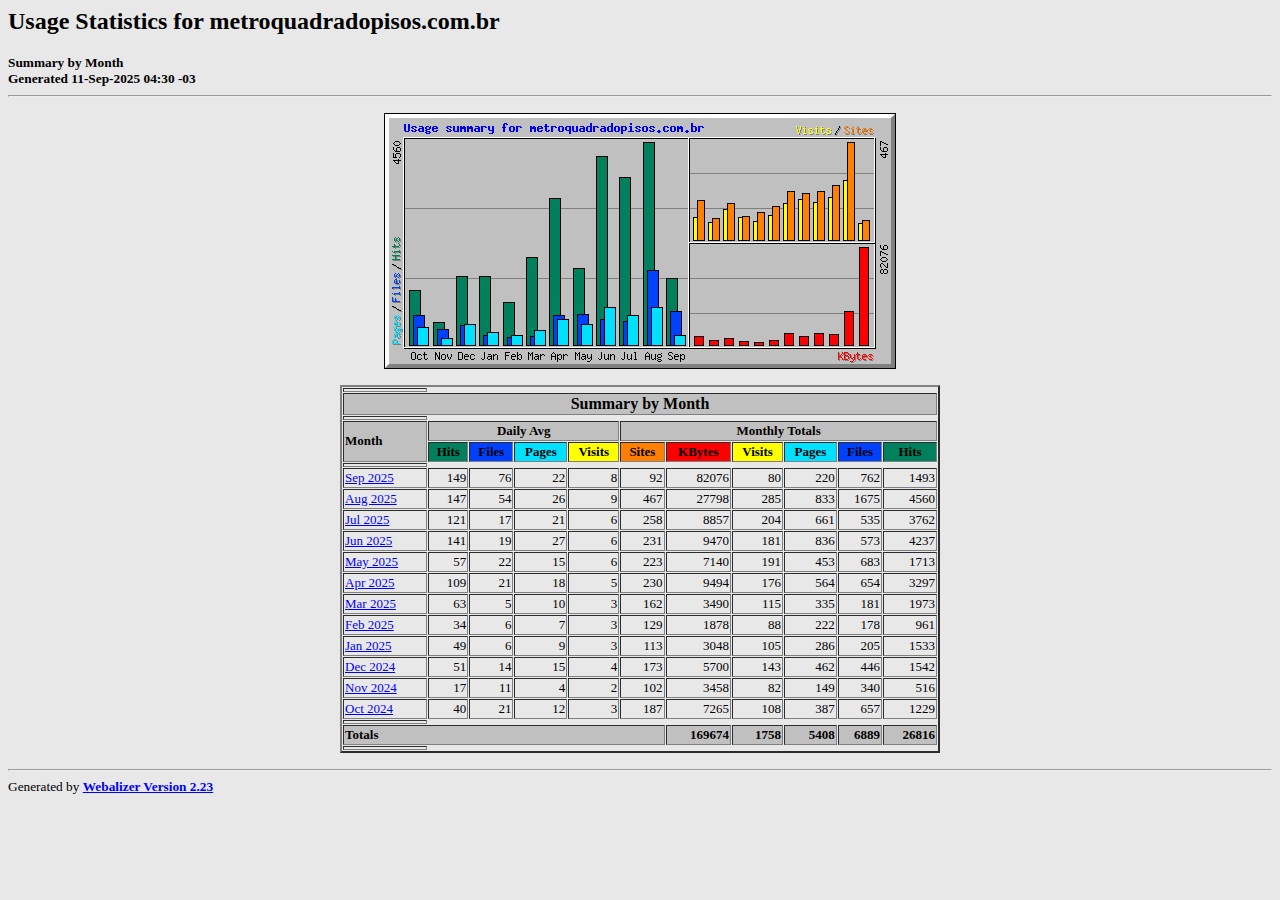
<file: stats/index.html>
<!DOCTYPE HTML PUBLIC "-//W3C//DTD HTML 4.0 Transitional//EN">

<!-- Generated by The Webalizer  Ver. 2.23-08 -->
<!--                                          -->
<!-- Copyright 1997-2013  Bradford L. Barrett -->
<!--                                          -->
<!-- Distributed under the GNU GPL  Version 2 -->
<!--        Full text may be found at:        -->
<!--         http://www.webalizer.org         -->
<!--                                          -->
<!--  Give the power back to the programmers  -->
<!--   Support the Free Software Foundation   -->
<!--           (http://www.fsf.org)           -->
<!--                                          -->
<!-- *** Generated: 11-Sep-2025 04:30 -03 *** -->

<HTML lang="en">
<HEAD>
 <TITLE>Usage Statistics for metroquadradopisos.com.br - Summary by Month</TITLE>
</HEAD>

<BODY BGCOLOR="#E8E8E8" TEXT="#000000" LINK="#0000FF" VLINK="#FF0000">
<H2>Usage Statistics for metroquadradopisos.com.br</H2>
<SMALL><STRONG>
Summary by Month<BR>
Generated 11-Sep-2025 04:30 -03<BR>
</STRONG></SMALL>
<CENTER>
<HR>
<P>
<IMG SRC="usage.png" ALT="Usage summary for metroquadradopisos.com.br" HEIGHT=256 WIDTH=512><P>
<TABLE WIDTH=600 BORDER=2 CELLSPACING=1 CELLPADDING=1>
<TR><TH HEIGHT=4></TH></TR>
<TR><TH COLSPAN=11 BGCOLOR="#C0C0C0" ALIGN=center>Summary by Month</TH></TR>
<TR><TH HEIGHT=4></TH></TR>
<TR><TH ALIGN=left ROWSPAN=2 BGCOLOR="#C0C0C0"><FONT SIZE="-1">Month</FONT></TH>
<TH ALIGN=center COLSPAN=4 BGCOLOR="#C0C0C0"><FONT SIZE="-1">Daily Avg</FONT></TH>
<TH ALIGN=center COLSPAN=6 BGCOLOR="#C0C0C0"><FONT SIZE="-1">Monthly Totals</FONT></TH></TR>
<TR><TH ALIGN=center BGCOLOR="#00805c"><FONT SIZE="-1">Hits</FONT></TH>
<TH ALIGN=center BGCOLOR="#0040ff"><FONT SIZE="-1">Files</FONT></TH>
<TH ALIGN=center BGCOLOR="#00e0ff"><FONT SIZE="-1">Pages</FONT></TH>
<TH ALIGN=center BGCOLOR="#ffff00"><FONT SIZE="-1">Visits</FONT></TH>
<TH ALIGN=center BGCOLOR="#ff8000"><FONT SIZE="-1">Sites</FONT></TH>
<TH ALIGN=center BGCOLOR="#ff0000"><FONT SIZE="-1">KBytes</FONT></TH>
<TH ALIGN=center BGCOLOR="#ffff00"><FONT SIZE="-1">Visits</FONT></TH>
<TH ALIGN=center BGCOLOR="#00e0ff"><FONT SIZE="-1">Pages</FONT></TH>
<TH ALIGN=center BGCOLOR="#0040ff"><FONT SIZE="-1">Files</FONT></TH>
<TH ALIGN=center BGCOLOR="#00805c"><FONT SIZE="-1">Hits</FONT></TH></TR>
<TR><TH HEIGHT=4></TH></TR>
<TR><TD NOWRAP><A HREF="usage_202509.html"><FONT SIZE="-1">Sep 2025</FONT></A></TD>
<TD ALIGN=right><FONT SIZE="-1">149</FONT></TD>
<TD ALIGN=right><FONT SIZE="-1">76</FONT></TD>
<TD ALIGN=right><FONT SIZE="-1">22</FONT></TD>
<TD ALIGN=right><FONT SIZE="-1">8</FONT></TD>
<TD ALIGN=right><FONT SIZE="-1">92</FONT></TD>
<TD ALIGN=right><FONT SIZE="-1">82076</FONT></TD>
<TD ALIGN=right><FONT SIZE="-1">80</FONT></TD>
<TD ALIGN=right><FONT SIZE="-1">220</FONT></TD>
<TD ALIGN=right><FONT SIZE="-1">762</FONT></TD>
<TD ALIGN=right><FONT SIZE="-1">1493</FONT></TD></TR>
<TR><TD NOWRAP><A HREF="usage_202508.html"><FONT SIZE="-1">Aug 2025</FONT></A></TD>
<TD ALIGN=right><FONT SIZE="-1">147</FONT></TD>
<TD ALIGN=right><FONT SIZE="-1">54</FONT></TD>
<TD ALIGN=right><FONT SIZE="-1">26</FONT></TD>
<TD ALIGN=right><FONT SIZE="-1">9</FONT></TD>
<TD ALIGN=right><FONT SIZE="-1">467</FONT></TD>
<TD ALIGN=right><FONT SIZE="-1">27798</FONT></TD>
<TD ALIGN=right><FONT SIZE="-1">285</FONT></TD>
<TD ALIGN=right><FONT SIZE="-1">833</FONT></TD>
<TD ALIGN=right><FONT SIZE="-1">1675</FONT></TD>
<TD ALIGN=right><FONT SIZE="-1">4560</FONT></TD></TR>
<TR><TD NOWRAP><A HREF="usage_202507.html"><FONT SIZE="-1">Jul 2025</FONT></A></TD>
<TD ALIGN=right><FONT SIZE="-1">121</FONT></TD>
<TD ALIGN=right><FONT SIZE="-1">17</FONT></TD>
<TD ALIGN=right><FONT SIZE="-1">21</FONT></TD>
<TD ALIGN=right><FONT SIZE="-1">6</FONT></TD>
<TD ALIGN=right><FONT SIZE="-1">258</FONT></TD>
<TD ALIGN=right><FONT SIZE="-1">8857</FONT></TD>
<TD ALIGN=right><FONT SIZE="-1">204</FONT></TD>
<TD ALIGN=right><FONT SIZE="-1">661</FONT></TD>
<TD ALIGN=right><FONT SIZE="-1">535</FONT></TD>
<TD ALIGN=right><FONT SIZE="-1">3762</FONT></TD></TR>
<TR><TD NOWRAP><A HREF="usage_202506.html"><FONT SIZE="-1">Jun 2025</FONT></A></TD>
<TD ALIGN=right><FONT SIZE="-1">141</FONT></TD>
<TD ALIGN=right><FONT SIZE="-1">19</FONT></TD>
<TD ALIGN=right><FONT SIZE="-1">27</FONT></TD>
<TD ALIGN=right><FONT SIZE="-1">6</FONT></TD>
<TD ALIGN=right><FONT SIZE="-1">231</FONT></TD>
<TD ALIGN=right><FONT SIZE="-1">9470</FONT></TD>
<TD ALIGN=right><FONT SIZE="-1">181</FONT></TD>
<TD ALIGN=right><FONT SIZE="-1">836</FONT></TD>
<TD ALIGN=right><FONT SIZE="-1">573</FONT></TD>
<TD ALIGN=right><FONT SIZE="-1">4237</FONT></TD></TR>
<TR><TD NOWRAP><A HREF="usage_202505.html"><FONT SIZE="-1">May 2025</FONT></A></TD>
<TD ALIGN=right><FONT SIZE="-1">57</FONT></TD>
<TD ALIGN=right><FONT SIZE="-1">22</FONT></TD>
<TD ALIGN=right><FONT SIZE="-1">15</FONT></TD>
<TD ALIGN=right><FONT SIZE="-1">6</FONT></TD>
<TD ALIGN=right><FONT SIZE="-1">223</FONT></TD>
<TD ALIGN=right><FONT SIZE="-1">7140</FONT></TD>
<TD ALIGN=right><FONT SIZE="-1">191</FONT></TD>
<TD ALIGN=right><FONT SIZE="-1">453</FONT></TD>
<TD ALIGN=right><FONT SIZE="-1">683</FONT></TD>
<TD ALIGN=right><FONT SIZE="-1">1713</FONT></TD></TR>
<TR><TD NOWRAP><A HREF="usage_202504.html"><FONT SIZE="-1">Apr 2025</FONT></A></TD>
<TD ALIGN=right><FONT SIZE="-1">109</FONT></TD>
<TD ALIGN=right><FONT SIZE="-1">21</FONT></TD>
<TD ALIGN=right><FONT SIZE="-1">18</FONT></TD>
<TD ALIGN=right><FONT SIZE="-1">5</FONT></TD>
<TD ALIGN=right><FONT SIZE="-1">230</FONT></TD>
<TD ALIGN=right><FONT SIZE="-1">9494</FONT></TD>
<TD ALIGN=right><FONT SIZE="-1">176</FONT></TD>
<TD ALIGN=right><FONT SIZE="-1">564</FONT></TD>
<TD ALIGN=right><FONT SIZE="-1">654</FONT></TD>
<TD ALIGN=right><FONT SIZE="-1">3297</FONT></TD></TR>
<TR><TD NOWRAP><A HREF="usage_202503.html"><FONT SIZE="-1">Mar 2025</FONT></A></TD>
<TD ALIGN=right><FONT SIZE="-1">63</FONT></TD>
<TD ALIGN=right><FONT SIZE="-1">5</FONT></TD>
<TD ALIGN=right><FONT SIZE="-1">10</FONT></TD>
<TD ALIGN=right><FONT SIZE="-1">3</FONT></TD>
<TD ALIGN=right><FONT SIZE="-1">162</FONT></TD>
<TD ALIGN=right><FONT SIZE="-1">3490</FONT></TD>
<TD ALIGN=right><FONT SIZE="-1">115</FONT></TD>
<TD ALIGN=right><FONT SIZE="-1">335</FONT></TD>
<TD ALIGN=right><FONT SIZE="-1">181</FONT></TD>
<TD ALIGN=right><FONT SIZE="-1">1973</FONT></TD></TR>
<TR><TD NOWRAP><A HREF="usage_202502.html"><FONT SIZE="-1">Feb 2025</FONT></A></TD>
<TD ALIGN=right><FONT SIZE="-1">34</FONT></TD>
<TD ALIGN=right><FONT SIZE="-1">6</FONT></TD>
<TD ALIGN=right><FONT SIZE="-1">7</FONT></TD>
<TD ALIGN=right><FONT SIZE="-1">3</FONT></TD>
<TD ALIGN=right><FONT SIZE="-1">129</FONT></TD>
<TD ALIGN=right><FONT SIZE="-1">1878</FONT></TD>
<TD ALIGN=right><FONT SIZE="-1">88</FONT></TD>
<TD ALIGN=right><FONT SIZE="-1">222</FONT></TD>
<TD ALIGN=right><FONT SIZE="-1">178</FONT></TD>
<TD ALIGN=right><FONT SIZE="-1">961</FONT></TD></TR>
<TR><TD NOWRAP><A HREF="usage_202501.html"><FONT SIZE="-1">Jan 2025</FONT></A></TD>
<TD ALIGN=right><FONT SIZE="-1">49</FONT></TD>
<TD ALIGN=right><FONT SIZE="-1">6</FONT></TD>
<TD ALIGN=right><FONT SIZE="-1">9</FONT></TD>
<TD ALIGN=right><FONT SIZE="-1">3</FONT></TD>
<TD ALIGN=right><FONT SIZE="-1">113</FONT></TD>
<TD ALIGN=right><FONT SIZE="-1">3048</FONT></TD>
<TD ALIGN=right><FONT SIZE="-1">105</FONT></TD>
<TD ALIGN=right><FONT SIZE="-1">286</FONT></TD>
<TD ALIGN=right><FONT SIZE="-1">205</FONT></TD>
<TD ALIGN=right><FONT SIZE="-1">1533</FONT></TD></TR>
<TR><TD NOWRAP><A HREF="usage_202412.html"><FONT SIZE="-1">Dec 2024</FONT></A></TD>
<TD ALIGN=right><FONT SIZE="-1">51</FONT></TD>
<TD ALIGN=right><FONT SIZE="-1">14</FONT></TD>
<TD ALIGN=right><FONT SIZE="-1">15</FONT></TD>
<TD ALIGN=right><FONT SIZE="-1">4</FONT></TD>
<TD ALIGN=right><FONT SIZE="-1">173</FONT></TD>
<TD ALIGN=right><FONT SIZE="-1">5700</FONT></TD>
<TD ALIGN=right><FONT SIZE="-1">143</FONT></TD>
<TD ALIGN=right><FONT SIZE="-1">462</FONT></TD>
<TD ALIGN=right><FONT SIZE="-1">446</FONT></TD>
<TD ALIGN=right><FONT SIZE="-1">1542</FONT></TD></TR>
<TR><TD NOWRAP><A HREF="usage_202411.html"><FONT SIZE="-1">Nov 2024</FONT></A></TD>
<TD ALIGN=right><FONT SIZE="-1">17</FONT></TD>
<TD ALIGN=right><FONT SIZE="-1">11</FONT></TD>
<TD ALIGN=right><FONT SIZE="-1">4</FONT></TD>
<TD ALIGN=right><FONT SIZE="-1">2</FONT></TD>
<TD ALIGN=right><FONT SIZE="-1">102</FONT></TD>
<TD ALIGN=right><FONT SIZE="-1">3458</FONT></TD>
<TD ALIGN=right><FONT SIZE="-1">82</FONT></TD>
<TD ALIGN=right><FONT SIZE="-1">149</FONT></TD>
<TD ALIGN=right><FONT SIZE="-1">340</FONT></TD>
<TD ALIGN=right><FONT SIZE="-1">516</FONT></TD></TR>
<TR><TD NOWRAP><A HREF="usage_202410.html"><FONT SIZE="-1">Oct 2024</FONT></A></TD>
<TD ALIGN=right><FONT SIZE="-1">40</FONT></TD>
<TD ALIGN=right><FONT SIZE="-1">21</FONT></TD>
<TD ALIGN=right><FONT SIZE="-1">12</FONT></TD>
<TD ALIGN=right><FONT SIZE="-1">3</FONT></TD>
<TD ALIGN=right><FONT SIZE="-1">187</FONT></TD>
<TD ALIGN=right><FONT SIZE="-1">7265</FONT></TD>
<TD ALIGN=right><FONT SIZE="-1">108</FONT></TD>
<TD ALIGN=right><FONT SIZE="-1">387</FONT></TD>
<TD ALIGN=right><FONT SIZE="-1">657</FONT></TD>
<TD ALIGN=right><FONT SIZE="-1">1229</FONT></TD></TR>
<TR><TH HEIGHT=4></TH></TR>
<TR><TH BGCOLOR="#C0C0C0" COLSPAN=6 ALIGN=left><FONT SIZE="-1">Totals</FONT></TH>
<TH BGCOLOR="#C0C0C0" ALIGN=right><FONT SIZE="-1">169674</FONT></TH>
<TH BGCOLOR="#C0C0C0" ALIGN=right><FONT SIZE="-1">1758</FONT></TH>
<TH BGCOLOR="#C0C0C0" ALIGN=right><FONT SIZE="-1">5408</FONT></TH>
<TH BGCOLOR="#C0C0C0" ALIGN=right><FONT SIZE="-1">6889</FONT></TH>
<TH BGCOLOR="#C0C0C0" ALIGN=right><FONT SIZE="-1">26816</FONT></TH></TR>
<TR><TH HEIGHT=4></TH></TR>
</TABLE>
</CENTER>
<P>
<HR>
<TABLE WIDTH="100%" CELLPADDING=0 CELLSPACING=0 BORDER=0>
<TR>
<TD ALIGN=left VALIGN=top>
<SMALL>Generated by
<A HREF="http://www.webalizer.org/"><STRONG>Webalizer Version 2.23</STRONG></A>
</SMALL>
</TD>
</TR>
</TABLE>

<!-- Webalizer Version 2.23-08 (Mod: 26-Aug-2013) -->

</BODY>
</HTML>
</file>
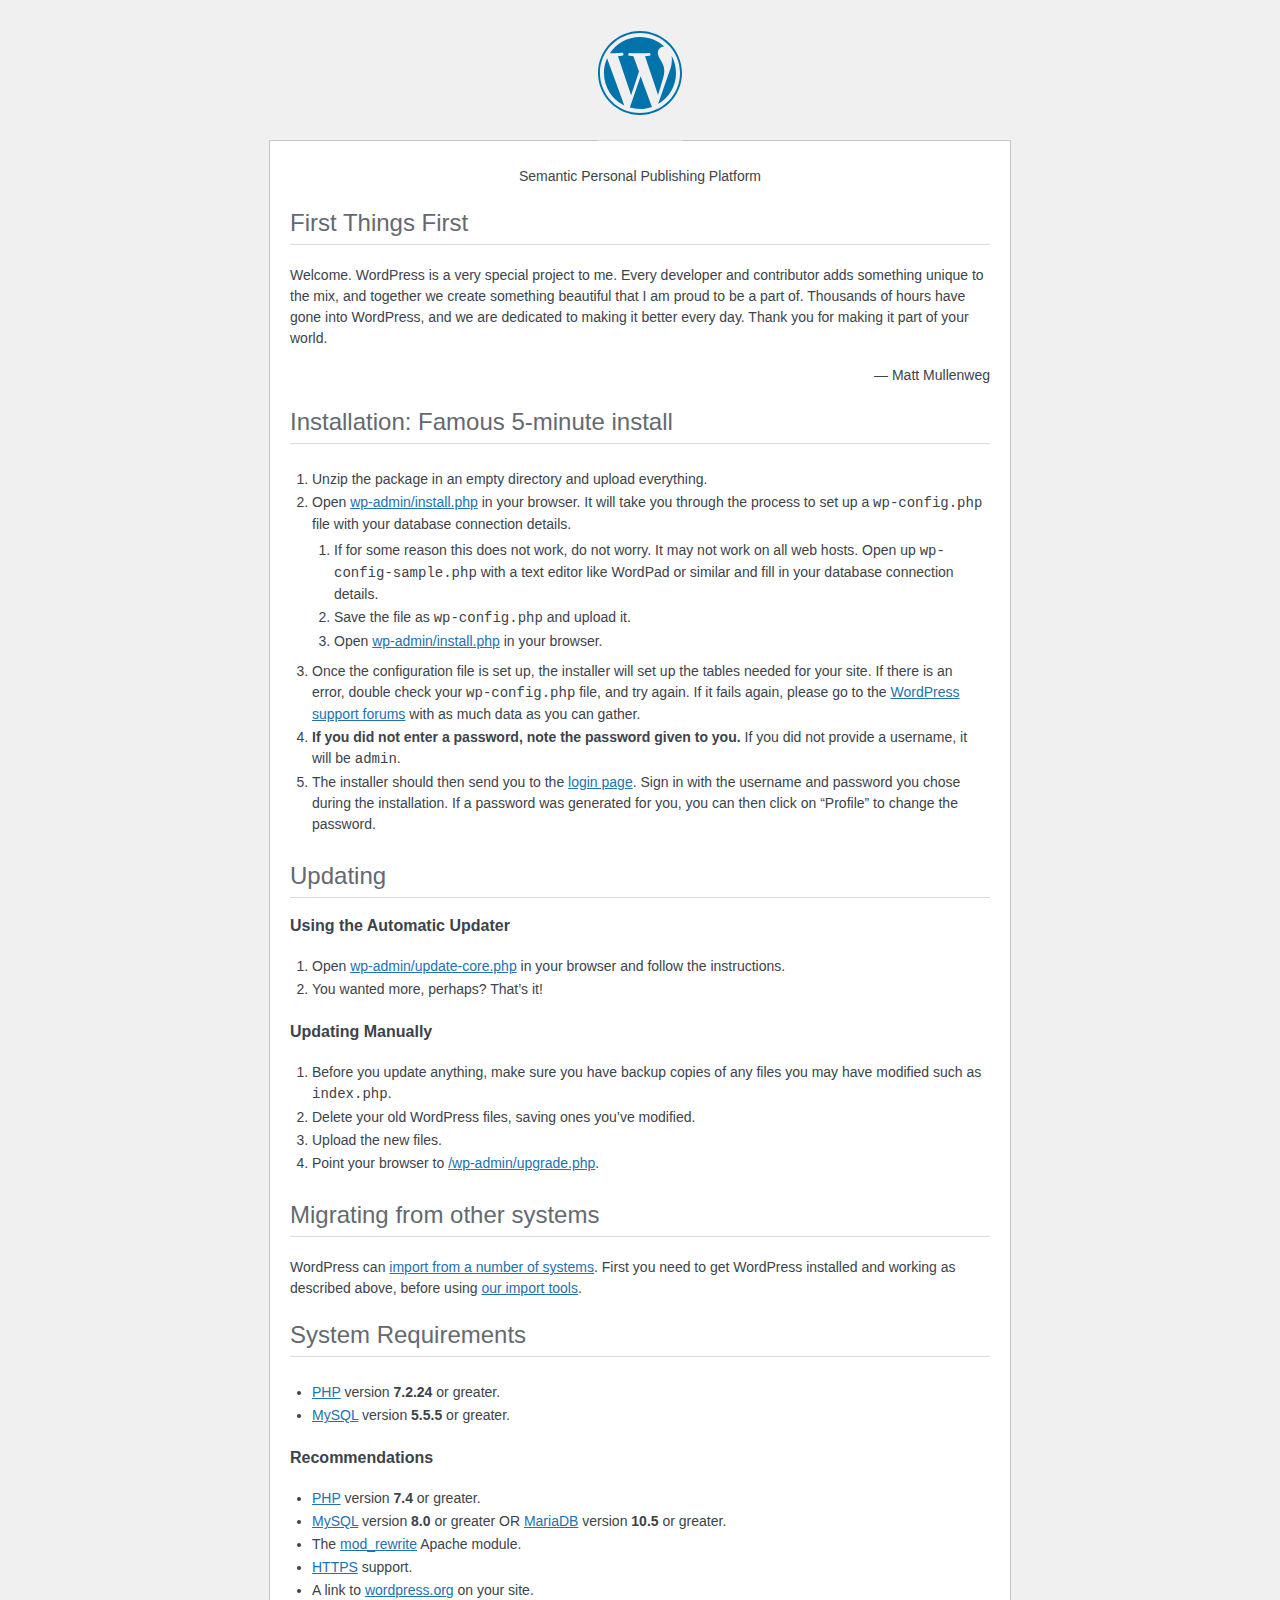
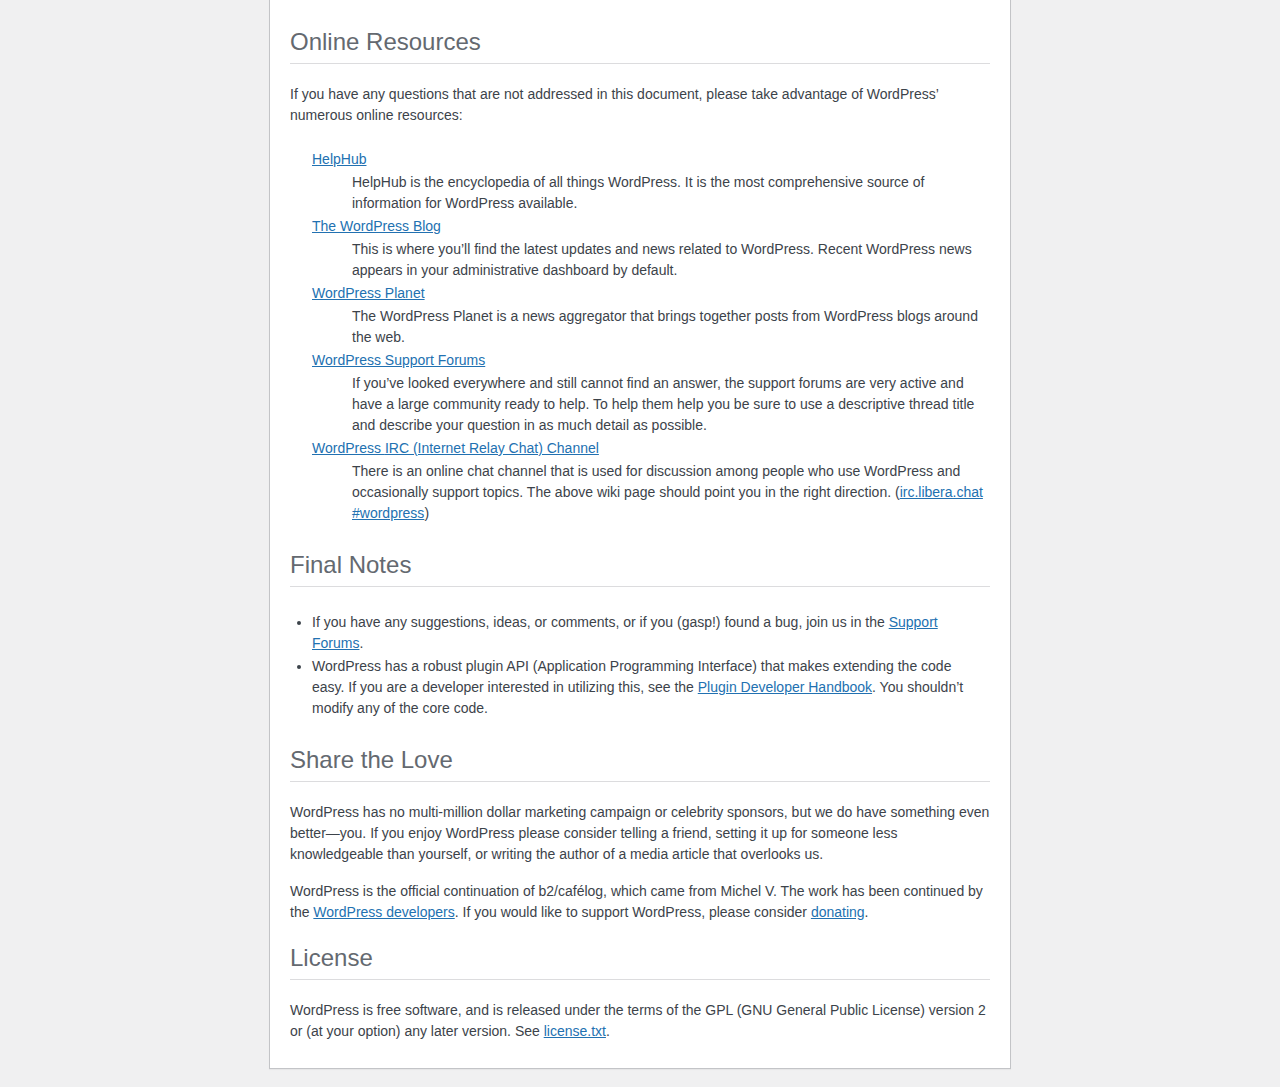
<file: private_html/readme.html>
<!DOCTYPE html>
<html lang="en">
<head>
	<meta name="viewport" content="width=device-width" />
	<meta http-equiv="Content-Type" content="text/html; charset=utf-8" />
	<meta name="robots" content="noindex,nofollow" />
	<title>WordPress &#8250; ReadMe</title>
	<link rel="stylesheet" href="wp-admin/css/install.css?ver=20100228" type="text/css" />
</head>
<body>
<h1 id="logo">
	<a href="https://wordpress.org/"><img alt="WordPress" src="wp-admin/images/wordpress-logo.png" /></a>
</h1>
<p style="text-align: center">Semantic Personal Publishing Platform</p>

<h2>First Things First</h2>
<p>Welcome. WordPress is a very special project to me. Every developer and contributor adds something unique to the mix, and together we create something beautiful that I am proud to be a part of. Thousands of hours have gone into WordPress, and we are dedicated to making it better every day. Thank you for making it part of your world.</p>
<p style="text-align: right">&#8212; Matt Mullenweg</p>

<h2>Installation: Famous 5-minute install</h2>
<ol>
	<li>Unzip the package in an empty directory and upload everything.</li>
	<li>Open <span class="file"><a href="wp-admin/install.php">wp-admin/install.php</a></span> in your browser. It will take you through the process to set up a <code>wp-config.php</code> file with your database connection details.
		<ol>
			<li>If for some reason this does not work, do not worry. It may not work on all web hosts. Open up <code>wp-config-sample.php</code> with a text editor like WordPad or similar and fill in your database connection details.</li>
			<li>Save the file as <code>wp-config.php</code> and upload it.</li>
			<li>Open <span class="file"><a href="wp-admin/install.php">wp-admin/install.php</a></span> in your browser.</li>
		</ol>
	</li>
	<li>Once the configuration file is set up, the installer will set up the tables needed for your site. If there is an error, double check your <code>wp-config.php</code> file, and try again. If it fails again, please go to the <a href="https://wordpress.org/support/forums/">WordPress support forums</a> with as much data as you can gather.</li>
	<li><strong>If you did not enter a password, note the password given to you.</strong> If you did not provide a username, it will be <code>admin</code>.</li>
	<li>The installer should then send you to the <a href="wp-login.php">login page</a>. Sign in with the username and password you chose during the installation. If a password was generated for you, you can then click on &#8220;Profile&#8221; to change the password.</li>
</ol>

<h2>Updating</h2>
<h3>Using the Automatic Updater</h3>
<ol>
	<li>Open <span class="file"><a href="wp-admin/update-core.php">wp-admin/update-core.php</a></span> in your browser and follow the instructions.</li>
	<li>You wanted more, perhaps? That&#8217;s it!</li>
</ol>

<h3>Updating Manually</h3>
<ol>
	<li>Before you update anything, make sure you have backup copies of any files you may have modified such as <code>index.php</code>.</li>
	<li>Delete your old WordPress files, saving ones you&#8217;ve modified.</li>
	<li>Upload the new files.</li>
	<li>Point your browser to <span class="file"><a href="wp-admin/upgrade.php">/wp-admin/upgrade.php</a>.</span></li>
</ol>

<h2>Migrating from other systems</h2>
<p>WordPress can <a href="https://developer.wordpress.org/advanced-administration/wordpress/import/">import from a number of systems</a>. First you need to get WordPress installed and working as described above, before using <a href="wp-admin/import.php">our import tools</a>.</p>

<h2>System Requirements</h2>
<ul>
	<li><a href="https://www.php.net/">PHP</a> version <strong>7.2.24</strong> or greater.</li>
	<li><a href="https://www.mysql.com/">MySQL</a> version <strong>5.5.5</strong> or greater.</li>
</ul>

<h3>Recommendations</h3>
<ul>
	<li><a href="https://www.php.net/">PHP</a> version <strong>7.4</strong> or greater.</li>
	<li><a href="https://www.mysql.com/">MySQL</a> version <strong>8.0</strong> or greater OR <a href="https://mariadb.org/">MariaDB</a> version <strong>10.5</strong> or greater.</li>
	<li>The <a href="https://httpd.apache.org/docs/2.2/mod/mod_rewrite.html">mod_rewrite</a> Apache module.</li>
	<li><a href="https://wordpress.org/news/2016/12/moving-toward-ssl/">HTTPS</a> support.</li>
	<li>A link to <a href="https://wordpress.org/">wordpress.org</a> on your site.</li>
</ul>

<h2>Online Resources</h2>
<p>If you have any questions that are not addressed in this document, please take advantage of WordPress&#8217; numerous online resources:</p>
<dl>
	<dt><a href="https://wordpress.org/documentation/">HelpHub</a></dt>
		<dd>HelpHub is the encyclopedia of all things WordPress. It is the most comprehensive source of information for WordPress available.</dd>
	<dt><a href="https://wordpress.org/news/">The WordPress Blog</a></dt>
		<dd>This is where you&#8217;ll find the latest updates and news related to WordPress. Recent WordPress news appears in your administrative dashboard by default.</dd>
	<dt><a href="https://planet.wordpress.org/">WordPress Planet</a></dt>
		<dd>The WordPress Planet is a news aggregator that brings together posts from WordPress blogs around the web.</dd>
	<dt><a href="https://wordpress.org/support/forums/">WordPress Support Forums</a></dt>
		<dd>If you&#8217;ve looked everywhere and still cannot find an answer, the support forums are very active and have a large community ready to help. To help them help you be sure to use a descriptive thread title and describe your question in as much detail as possible.</dd>
	<dt><a href="https://make.wordpress.org/support/handbook/appendix/other-support-locations/introduction-to-irc/">WordPress <abbr>IRC</abbr> (Internet Relay Chat) Channel</a></dt>
		<dd>There is an online chat channel that is used for discussion among people who use WordPress and occasionally support topics. The above wiki page should point you in the right direction. (<a href="https://web.libera.chat/#wordpress">irc.libera.chat #wordpress</a>)</dd>
</dl>

<h2>Final Notes</h2>
<ul>
	<li>If you have any suggestions, ideas, or comments, or if you (gasp!) found a bug, join us in the <a href="https://wordpress.org/support/forums/">Support Forums</a>.</li>
	<li>WordPress has a robust plugin <abbr>API</abbr> (Application Programming Interface) that makes extending the code easy. If you are a developer interested in utilizing this, see the <a href="https://developer.wordpress.org/plugins/">Plugin Developer Handbook</a>. You shouldn&#8217;t modify any of the core code.</li>
</ul>

<h2>Share the Love</h2>
<p>WordPress has no multi-million dollar marketing campaign or celebrity sponsors, but we do have something even better&#8212;you. If you enjoy WordPress please consider telling a friend, setting it up for someone less knowledgeable than yourself, or writing the author of a media article that overlooks us.</p>

<p>WordPress is the official continuation of b2/caf&#233;log, which came from Michel V. The work has been continued by the <a href="https://wordpress.org/about/">WordPress developers</a>. If you would like to support WordPress, please consider <a href="https://wordpress.org/donate/">donating</a>.</p>

<h2>License</h2>
<p>WordPress is free software, and is released under the terms of the <abbr>GPL</abbr> (GNU General Public License) version 2 or (at your option) any later version. See <a href="license.txt">license.txt</a>.</p>

</body>
</html>
</file>
<file: private_html/wp-admin/css/install.css>
html {
	background: #f0f0f1;
	margin: 0 20px;
}

body {
	background: #fff;
	border: 1px solid #c3c4c7;
	color: #3c434a;
	font-family: -apple-system, BlinkMacSystemFont, "Segoe UI", Roboto, Oxygen-Sans, Ubuntu, Cantarell, "Helvetica Neue", sans-serif;
	margin: 140px auto 25px;
	padding: 20px 20px 10px;
	max-width: 700px;
	-webkit-font-smoothing: subpixel-antialiased;
	box-shadow: 0 1px 1px rgba(0, 0, 0, 0.04);
}

a {
	color: #2271b1;
}

a:hover,
a:active {
	color: #135e96;
}

a:focus {
	color: #043959;
	box-shadow: 0 0 0 2px #2271b1;
	/* Only visible in Windows High Contrast mode */
	outline: 2px solid transparent;
}

h1, h2 {
	border-bottom: 1px solid #dcdcde;
	clear: both;
	color: #646970;
	font-size: 24px;
	padding: 0 0 7px;
	font-weight: 400;
}

h3 {
	font-size: 16px;
}

p, li, dd, dt {
	padding-bottom: 2px;
	font-size: 14px;
	line-height: 1.5;
}

code, .code {
	font-family: Consolas, Monaco, monospace;
}

ul, ol, dl {
	padding: 5px 5px 5px 22px;
}

a img {
	border: 0
}
abbr {
	border: 0;
	font-variant: normal;
}

fieldset {
	border: 0;
	padding: 0;
	margin: 0;
}

#logo {
	margin: -130px auto 25px;
	padding: 0 0 25px;
	width: 84px;
	height: 84px;
	overflow: hidden;
	background-image: url(../images/w-logo-blue.png?ver=20131202);
	background-image: none, url(../images/wordpress-logo.svg?ver=20131107);
	background-size: 84px;
	background-position: center top;
	background-repeat: no-repeat;
	color: #3c434a; /* same as login.css */
	font-size: 20px;
	font-weight: 400;
	line-height: 1.3em;
	text-decoration: none;
	text-align: center;
	text-indent: -9999px;
	outline: none;
}

.step {
	margin: 20px 0 15px;
}
.step, th {
	text-align: left;
	padding: 0;
}
.language-chooser.wp-core-ui .step .button.button-large {
	font-size: 14px;
}
textarea {
	border: 1px solid #dcdcde;
	font-family: -apple-system, BlinkMacSystemFont, "Segoe UI", Roboto, Oxygen-Sans, Ubuntu, Cantarell, "Helvetica Neue", sans-serif;
	width: 100%;
	box-sizing: border-box;
}

.form-table {
	border-collapse: collapse;
	margin-top: 1em;
	width: 100%;
}

.form-table td {
	margin-bottom: 9px;
	padding: 10px 20px 10px 0;
	font-size: 14px;
	vertical-align: top
}

.form-table th {
	font-size: 14px;
	text-align: left;
	padding: 10px 20px 10px 0;
	width: 115px;
	vertical-align: top;
}

.form-table code {
	line-height: 1.28571428;
	font-size: 14px;
}

.form-table p {
	margin: 4px 0 0;
	font-size: 11px;
}

.form-table .setup-description {
	margin: 4px 0 0;
	line-height: 1.6;
}

.form-table input {
	line-height: 1.33333333;
	font-size: 15px;
	padding: 3px 5px;
}

.wp-pwd {
	margin-top: 0;
}

.form-table .wp-pwd {
	display: flex;
	column-gap: 4px;
}

.form-table .password-input-wrapper {
	width: 100%;
}

input,
submit {
	font-family: -apple-system, BlinkMacSystemFont, "Segoe UI", Roboto, Oxygen-Sans, Ubuntu, Cantarell, "Helvetica Neue", sans-serif;
}

.form-table input[type=text],
.form-table input[type=email],
.form-table input[type=url],
.form-table input[type=password],
#pass-strength-result {
	width: 100%;
}

.form-table th p {
	font-weight: 400;
}

.form-table.install-success th,
.form-table.install-success td {
	vertical-align: middle;
	padding: 16px 20px 16px 0;
}

.form-table.install-success td p {
	margin: 0;
	font-size: 14px;
}

.form-table.install-success td code {
	margin: 0;
	font-size: 18px;
}

#error-page {
	margin-top: 50px;
}

#error-page p {
	font-size: 14px;
	line-height: 1.28571428;
	margin: 25px 0 20px;
}

#error-page code, .code {
	font-family: Consolas, Monaco, monospace;
}

.message {
	border-left: 4px solid #d63638;
	padding: .7em .6em;
	background-color: #fcf0f1;
}

/* rtl:ignore */
#dbname,
#uname,
#pwd,
#dbhost,
#prefix,
#user_login,
#admin_email,
#pass1,
#pass2 {
	direction: ltr;
}


/* localization */
body.rtl,
.rtl textarea,
.rtl input,
.rtl submit {
	font-family: Tahoma, sans-serif;
}

:lang(he-il) body.rtl,
:lang(he-il) .rtl textarea,
:lang(he-il) .rtl input,
:lang(he-il) .rtl submit {
	font-family: Arial, sans-serif;
}

@media only screen and (max-width: 799px) {
	body {
		margin-top: 115px;
	}
	#logo a {
		margin: -125px auto 30px;
	}
}

@media screen and (max-width: 782px) {

	.form-table {
		margin-top: 0;
	}

	.form-table th,
	.form-table td {
		display: block;
		width: auto;
		vertical-align: middle;
	}

	.form-table th {
		padding: 20px 0 0;
	}

	.form-table td {
		padding: 5px 0;
		border: 0;
		margin: 0;
	}

	textarea,
	input {
		font-size: 16px;
	}

	.form-table td input[type="text"],
	.form-table td input[type="email"],
	.form-table td input[type="url"],
	.form-table td input[type="password"],
	.form-table td select,
	.form-table td textarea,
	.form-table span.description {
		width: 100%;
		font-size: 16px;
		line-height: 1.5;
		padding: 7px 10px;
		display: block;
		max-width: none;
		box-sizing: border-box;
	}

	#pwd {
		padding-right: 2.5rem;
	}

	.wp-pwd #pass1 {
		padding-right: 50px;
	}

	.wp-pwd .button.wp-hide-pw {
		right: 0;
	}

	#pass-strength-result {
		width: 100%;
	}
}

body.language-chooser {
	max-width: 300px;
}

.language-chooser select {
	padding: 8px;
	width: 100%;
	display: block;
	border: 1px solid #dcdcde;
	background: #fff;
	color: #2c3338;
	font-size: 16px;
	font-family: Arial, sans-serif;
	font-weight: 400;
}

.language-chooser select:focus {
	color: #2c3338;
}

.language-chooser select option:hover,
.language-chooser select option:focus {
	color: #0a4b78;
}

.language-chooser .step {
	text-align: right;
}

.screen-reader-input,
.screen-reader-text {
	border: 0;
	clip-path: inset(50%);
	height: 1px;
	margin: -1px;
	overflow: hidden;
	padding: 0;
	position: absolute;
	width: 1px;
	word-wrap: normal !important;
}

.spinner {
	background: url(../images/spinner.gif) no-repeat;
	background-size: 20px 20px;
	visibility: hidden;
	opacity: 0.7;
	filter: alpha(opacity=70);
	width: 20px;
	height: 20px;
	margin: 2px 5px 0;
}

.step .spinner {
	display: inline-block;
	vertical-align: middle;
	margin-right: 15px;
}

.button.hide-if-no-js,
.hide-if-no-js {
	display: none;
}

/**
 * HiDPI Displays
 */
@media print,
  (min-resolution: 120dpi) {

	.spinner {
		background-image: url(../images/spinner-2x.gif);
	}

}
</file>
